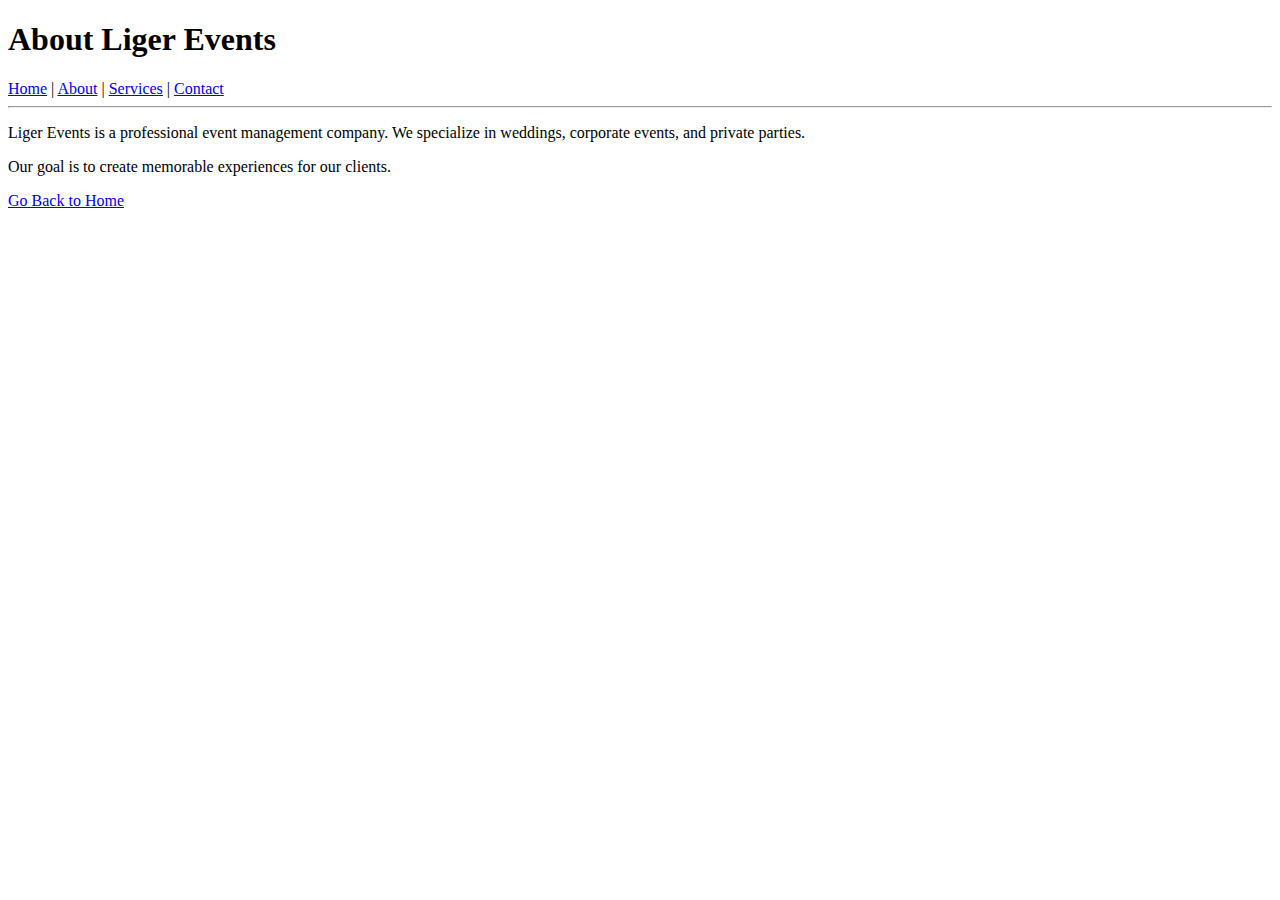
<file: about.html>
<!DOCTYPE html>
<html>
<head>
  <title>About Us - Liger Events</title>
  <link rel="stylesheet" href="css/style.css">

</head>

<body>

  <h1>About Liger Events</h1>

<nav>
  <a href="index.html">Home</a> |
  <a href="about.html">About</a> |
  <a href="services.html">Services</a> |
  <a href="contact.html">Contact</a>
</nav>

<hr>

  <p>
    Liger Events is a professional event management company.
    We specialize in weddings, corporate events, and private parties.
  </p>

  <p>
    Our goal is to create memorable experiences for our clients.
  </p>

  <a href="index.html">Go Back to Home</a>

</body>
</html>
</file>
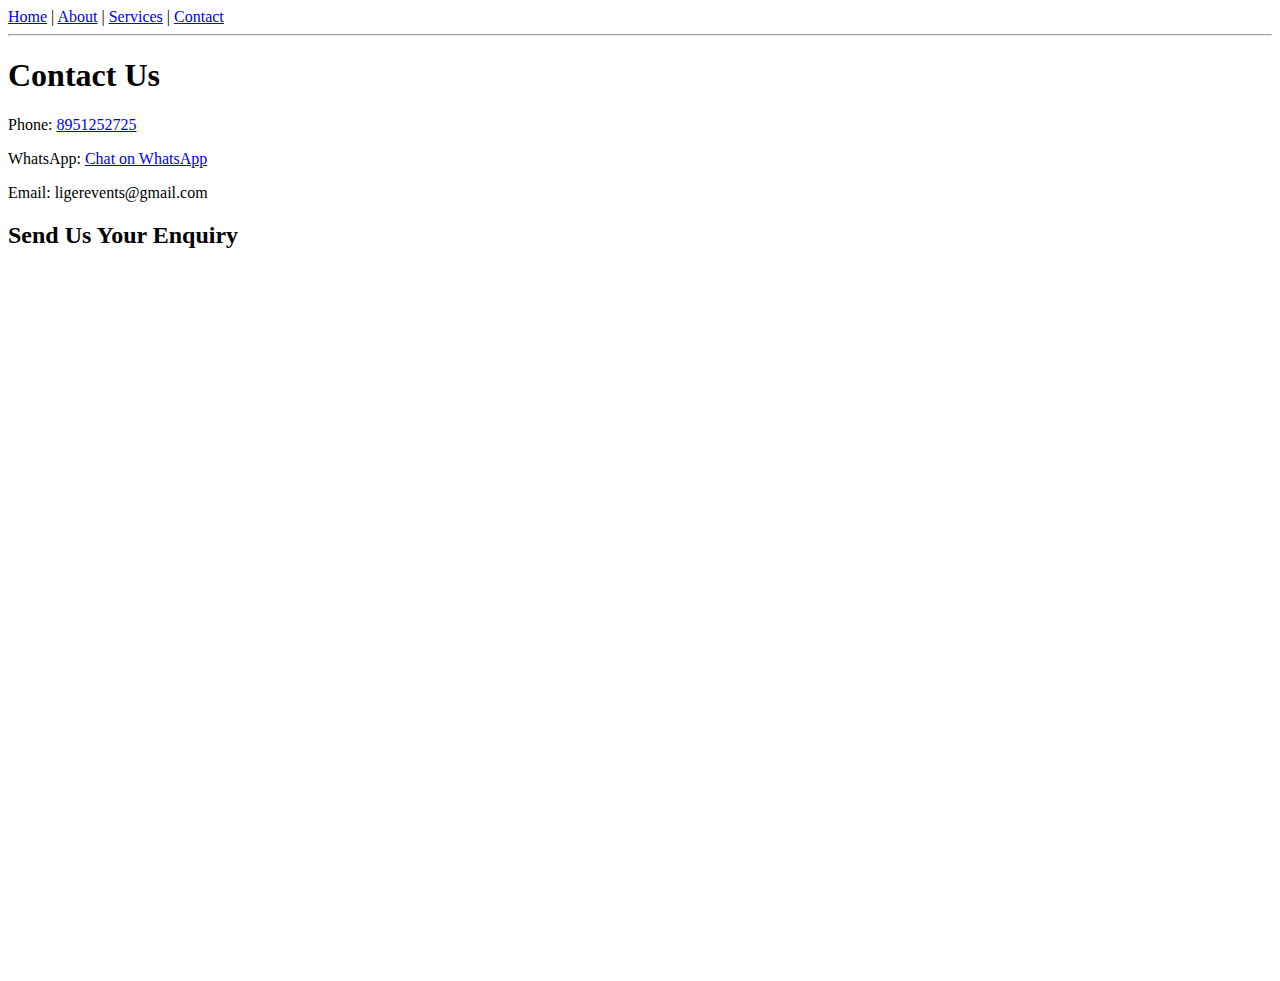
<file: contact.html>
<!DOCTYPE html>
<html>
<head>
  <title>Contact - Liger Events</title>
  <link rel="stylesheet" href="css/style.css">

</head>
<body>

  <nav>
    <a href="index.html">Home</a> |
    <a href="about.html">About</a> |
    <a href="services.html">Services</a> |
    <a href="contact.html">Contact</a>
  </nav>

  <hr>

  <h1>Contact Us</h1>

  <p>Phone: <a href="tel:8951252725">8951252725</a></p>
  <p>WhatsApp: <a href="https://wa.me/8951252725">Chat on WhatsApp</a></p>
  <p>Email: ligerevents@gmail.com</p>

<h2>Send Us Your Enquiry</h2>

<iframe
  src="https://docs.google.com/forms/d/e/1FAIpQLSFFSPOySN4kBx05BOeZbaKkMO9BgrfBtS_PYhDggNKdy6HFrA/viewform?embedded=true"
  width="100%"
  height="700"
  frameborder="0">
</iframe>
</file>
<file: css/style.css>

</file>
